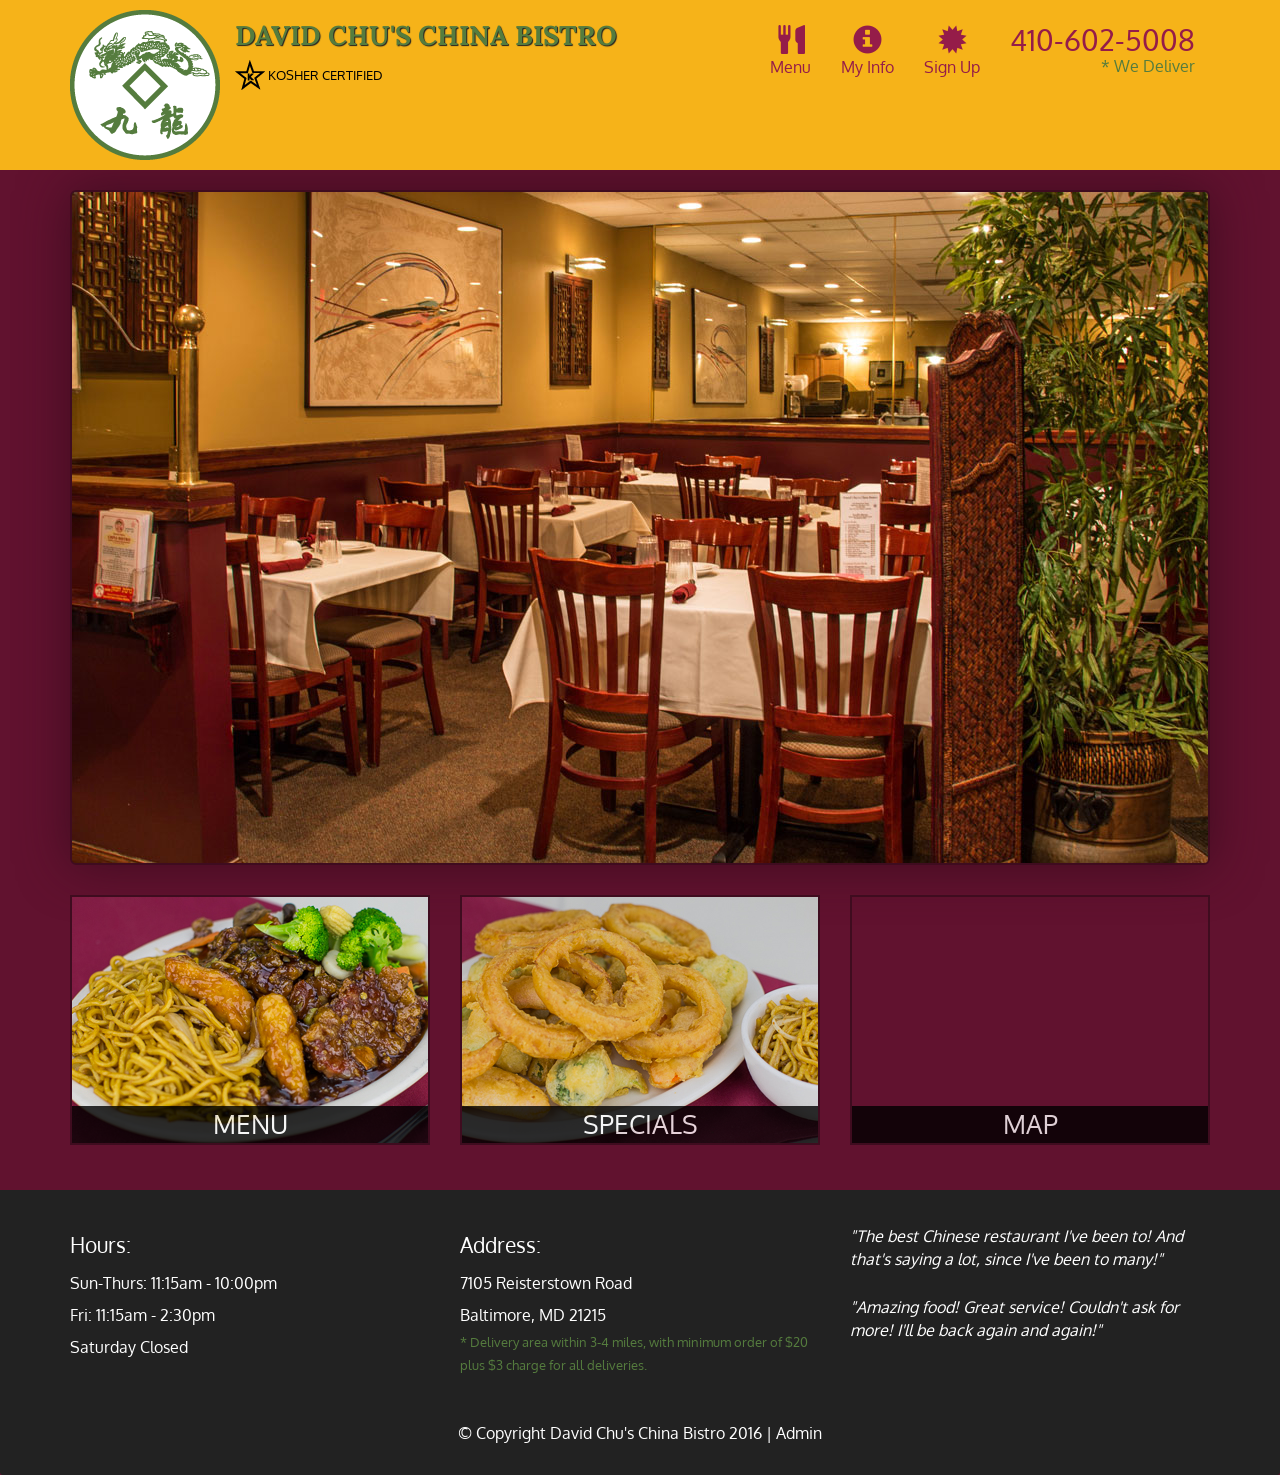
<file: assignment-005/index.html>
<!DOCTYPE html> 
<html lang="en">
  <head>
    <meta charset="utf-8">
    <meta http-equiv="X-UA-Compatible" content="IE=edge">
    <meta name="viewport" content="width=device-width, initial-scale=1">
    <title>David Chu's China Bistro</title>
    <link href='https://fonts.googleapis.com/css?family=Oxygen:400,300,700' rel='stylesheet' type='text/css'>
    <link href='https://fonts.googleapis.com/css?family=Lora' rel='stylesheet' type='text/css'>
    <link rel="stylesheet" href="css/bootstrap.min.css">
    <link rel="stylesheet" href="css/restaurant.css">
    <link rel="stylesheet" href="css/common.css">
  </head>
  <body ng-app="restaurant" ng-strict-di>

    <!-- Fixed position loading indicator -->
    <loading class="loading-indicator"></loading>

    <header>
      <nav id="header-nav" class="navbar navbar-default">
        <div class="container">
          <div class="navbar-header">
            <a href="index.html" class="pull-left visible-md visible-lg">
              <div id="logo-img" alt="Logo image"></div>
            </a>

            <div class="navbar-brand">
              <a href="index.html"><h1>David Chu's China Bistro</h1></a>
              <p>
              <img src="images/star-k-logo.png" alt="Kosher certification">
              <span>Kosher Certified</span>
              </p>
            </div>

            <button id="navbarToggle" type="button" class="navbar-toggle collapsed" data-toggle="collapse" data-target="#collapsable-nav" aria-expanded="false">
              <span class="sr-only">Toggle navigation</span>
              <span class="icon-bar"></span>
              <span class="icon-bar"></span>
              <span class="icon-bar"></span>
            </button>
          </div>

          <div id="collapsable-nav" class="collapse navbar-collapse">
            <ul id="nav-list" class="nav navbar-nav navbar-right">
              <li id="navHomeButton" class="visible-xs">
                <a href="index.html">
                  <span class="glyphicon glyphicon-home"></span> Home</a>
              </li>
              <li id="navMenuButton" ui-sref-active="active">
                <a ui-sref="public.menu">
                  <span class="glyphicon glyphicon-cutlery"></span><br class="hidden-xs"> Menu</a>
              </li>
              <li>
                <a ui-sref="public.myinfo">
                  <span class="glyphicon glyphicon-info-sign"></span><br class="hidden-xs"> My Info</a>
              </li>
              <li>
                <a ui-sref="public.signup">
                  <span class="glyphicon glyphicon-certificate"></span><br class="hidden-xs"> Sign Up</a>
              </li>
              <li id="phone" class="hidden-xs">
                <a href="tel:410-602-5008">
                  <span>410-602-5008</span></a><div>* We Deliver</div>
              </li>
            </ul><!-- #nav-list -->
          </div><!-- .collapse .navbar-collapse -->
        </div><!-- .container -->
      </nav><!-- #header-nav -->
    </header>

    <div id="call-btn" class="visible-xs">
      <a class="btn" href="tel:410-602-5008">
        <span class="glyphicon glyphicon-earphone"></span>
        410-602-5008
      </a>
    </div>
    <div id="xs-deliver" class="text-center visible-xs">* We Deliver</div>

    <ui-view>
      <div class="text-center initial-loading">
        <h2>Loading Site...</h2>
      </div>
    </ui-view>

    <footer class="panel-footer">
      <div class="container">
        <div class="row">
          <section id="hours" class="col-sm-4">
            <span>Hours:</span><br>
            Sun-Thurs: 11:15am - 10:00pm<br>
            Fri: 11:15am - 2:30pm<br>
            Saturday Closed
            <hr class="visible-xs">
          </section>
          <section id="address" class="col-sm-4">
            <span>Address:</span><br>
            7105 Reisterstown Road<br>
            Baltimore, MD 21215
            <p>* Delivery area within 3-4 miles, with minimum order of $20 plus $3 charge for all deliveries.</p>
            <hr class="visible-xs">
          </section>
          <section id="testimonials" class="col-sm-4">
            <p>"The best Chinese restaurant I've been to! And that's saying a lot, since I've been to many!"</p>
            <p>"Amazing food! Great service! Couldn't ask for more! I'll be back again and again!"</p>
          </section>
        </div>
        <div class="text-center">
          &copy; Copyright David Chu's China Bistro 2016 |
          <a ui-sref="admin.auth">Admin</a></div>
      </div>
    </footer>

    <!-- Libraries -->
    <script src="lib/jquery-2.1.4.min.js"></script>
    <script src="lib/bootstrap.min.js"></script>
    <script src="lib/angular.min.js"></script>
    <script src="lib/angular-ui-router.min.js"></script>

    <!-- Restaurant Module -->
    <script src="src/restaurant.module.js"></script>


    <script src="src/common/common.module.js"></script>
    <script src="src/common/loading/loading.component.js"></script>
    <script src="src/common/loading/loading.interceptor.js"></script>
    <script src="src/common/menu.service.js"></script>
    <script src="src/common/userdata.service.js"></script>

    <!-- Public Modules -->
    <script src="src/public/public.module.js"></script>
    <script src="src/public/public.routes.js"></script>
    <script src="src/public/menu/menu.controller.js"></script>
    <script src="src/public/menu-category/menu-category.component.js"></script>
    <script src="src/public/menu-items/menu-items.controller.js"></script>
    <script src="src/public/menu-item/menu-item.component.js"></script>

    <!-- Sign Up -->
    <script src="src/public/signup/signup.controller.js"></script>
    <script src="src/public/signup/myinfo.controller.js"></script>
    <!-- ADMIN SITE -->

    <!--Application files -->

  </body>

</html>
</file>
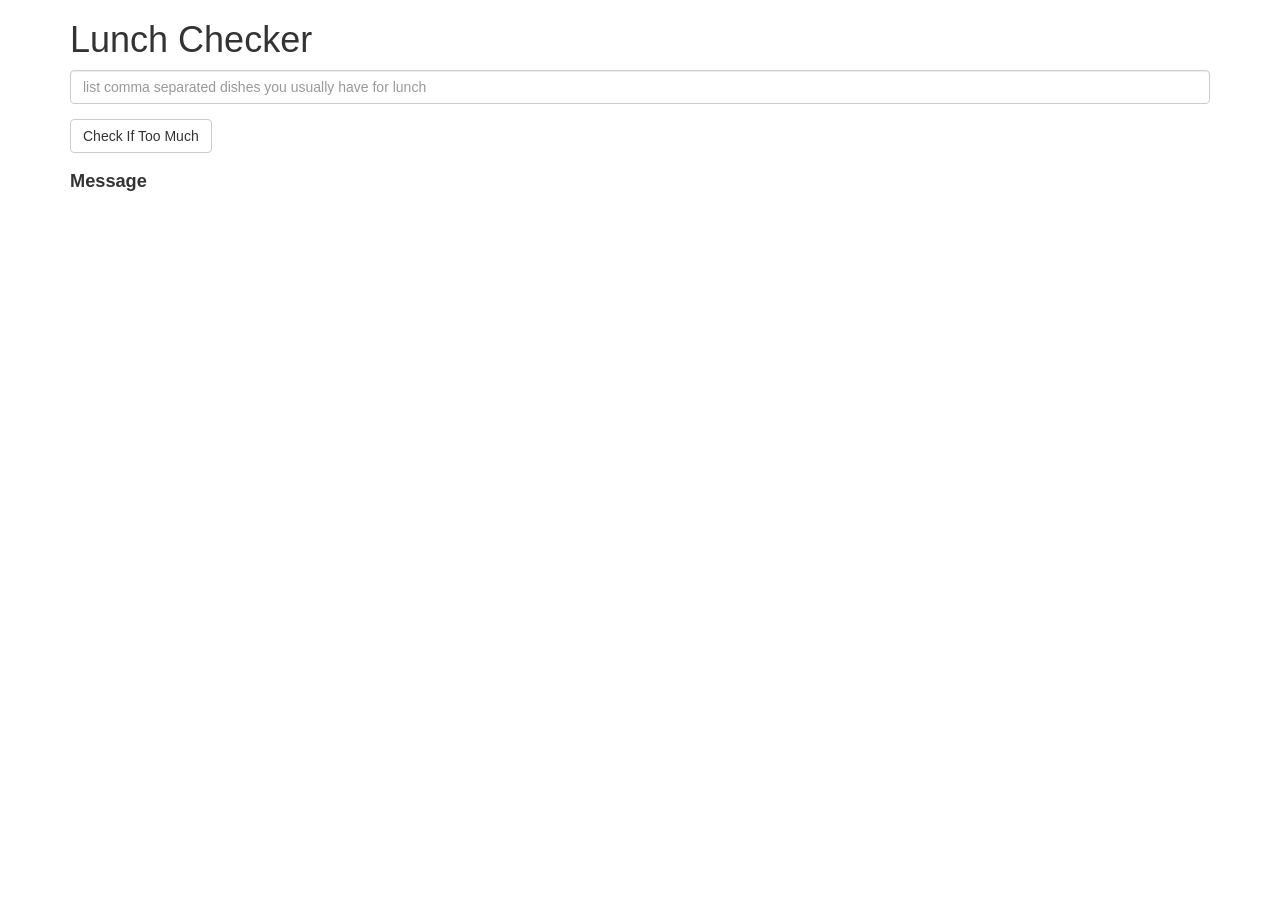
<file: assignment-01/index.html>
<!doctype html>
<html lang="en">
  <head>
    <title>Lunch Checker</title>
    <meta name="viewport" content="width=device-width, initial-scale=1">
    <link rel="stylesheet" href="styles/bootstrap.min.css">
	<script src="angular.min.js">	</script>

	<script>
	var app = angular.module("myApp", []); 
		
		app.controller("myCtrl", function($scope) {
	  $scope.msg = "Message";
	  $scope.dishes="";
	  $scope.dishes_length = 0;
	  $scope.check=function() {
		$scope.dishes_length =  $scope.dishes.split(",").length;
		if($scope.dishes_length>3 ){
			$scope.msg = "Too much!";
			}
			if($scope.dishes_length<=3 ){
			$scope.msg = "Enjoy";
			}	
			
			if($scope.dishes==""){
			$scope.msg = "Please enter data first";
			}	
		};
	
	
	});
	</script>
    <style>
      .message { font-size: 1.3em; font-weight: bold; }
    </style>
  </head>
<body>
   <div class="container" ng-app="myApp" ng-controller="myCtrl">
     <h1>Lunch Checker</h1>

         <div class="form-group">
             <input id="lunch-menu" type="text" ng-model="dishes"
             placeholder="list comma separated dishes you usually have for lunch"
             class="form-control">
         </div>
         <div class="form-group">
             <button class="btn btn-default" ng-click="check()">Check If Too Much</button>
         </div>
         <div class="form-group message" >
           <!-- Your message can go here. -->
				
				{{msg}}
				
         </div>
   </div>

</body>
</html>
</file>
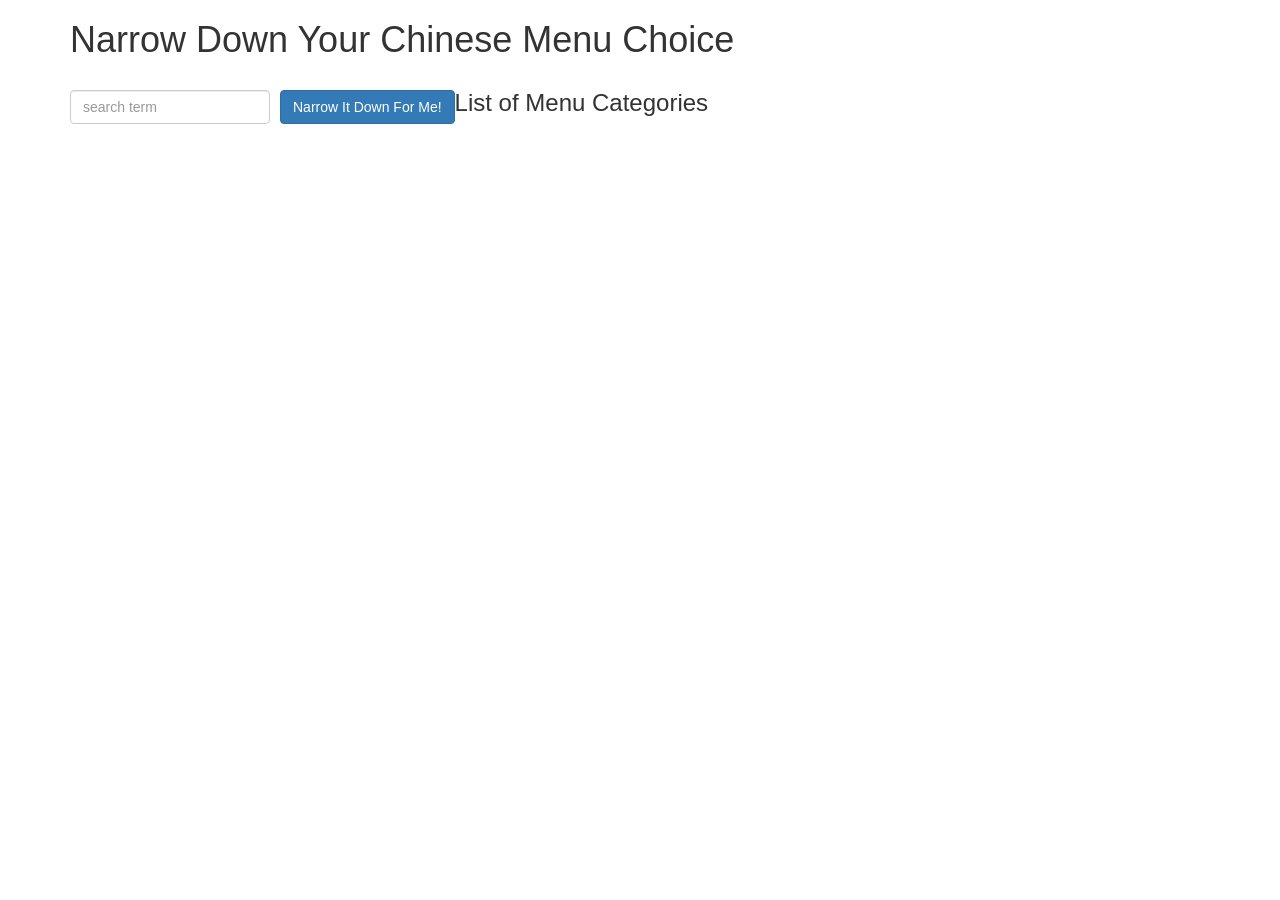
<file: assignment-03/index.html>
<!doctype html>
<html lang="en">
  <head >
    <title>Narrow Down Your Menu Choice</title>
    <meta name="viewport" content="width=device-width, initial-scale=1">
    <link rel="stylesheet" href="styles/bootstrap.min.css">
    <link rel="stylesheet" href="styles/styles.css">
	<script src="angular.min.js"></script>
    <script src="app.js"></script>
  </head>
<body ng-app='NarrowItDownApp'>
   <div class="container">
    <h1>Narrow Down Your Chinese Menu Choice</h1>

    <div class="form-group">
      <input type="text" placeholder="search term" class="form-control">
    </div>
    <div class="form-group narrow-button">
      <button class="btn btn-primary">Narrow It Down For Me!</button>
    </div>
	
	 <div ng-controller='NarrowItDownController as contents'>
      <h3>List of Menu Categories</h3>
	  
	        <list-item ng-repeat="category in contents.items">   <list-item-description></list-item-description></list-item>
      <ul>
	  <!--
        <li ng-repeat="category in contents.items | filter :{'name' : 'Egg'}" >
          
          {{ category.name }}
        </li>
			  
!-->
		
		
      </ul>
    </div>

    <!-- found-items should be implemented as a component -->
    <found-items found-items="...." on-remove="...."></found-items>
	
  </div>

</body>
</html>
</file>
<file: assignment-005/css/restaurant.css>
body { 
  font-size: 16px;
  color: #fff;
  background-color: #61122f;
  font-family: 'Oxygen', sans-serif;
}

.initial-loading {
  margin-top: 60px;
}

/** HEADER **/
#header-nav {
  background-color: #f6b319;
  border-radius: 0;
  border: 0;
}

#logo-img {
  background: url('../images/restaurant-logo_large.png') no-repeat;
  width: 150px;
  height: 150px;
  margin: 10px 15px 10px 0;
}

.navbar-brand {
  padding-top: 25px;
}
.navbar-brand h1 { /* Restaurant name */
  font-family: 'Lora', serif;
  color: #557c3e;
  font-size: 1.5em;
  text-transform: uppercase;
  font-weight: bold;
  text-shadow: 1px 1px 1px #222;
  margin-top: 0;
  margin-bottom: 0;
  line-height: .75;
}
.navbar-brand a:hover, .navbar-brand a:focus {
  text-decoration: none;
}
.navbar-brand p { /* Kosher cert */
  color: #000;
  text-transform: uppercase;
  font-size: .7em;
  margin-top: 15px;
}
.navbar-brand p span { /* Star-K */
  vertical-align: middle;
}

#nav-list {
  margin-top: 10px;
}
#nav-list a {
  color: #951C49;
  text-align: center;
}
#nav-list a:hover {
  background: #E7E7E7;
}
#nav-list a span {
  font-size: 1.8em;
}

#phone {
  margin-top: 5px;
}
#phone a { /* Phone number */
  text-align: right;
  padding-bottom: 0;
}
#phone div { /* We Deliver */
  color: #557c3e;
  text-align: right;
  padding-right: 15px;
}

.navbar-header button.navbar-toggle, .navbar-header .icon-bar {
  border: 1px solid #61122f;
}
.navbar-header button.navbar-toggle {
  clear: both;
  margin-top: -30px;
}
/* END HEADER */

/* FOOTER */
.panel-footer {
  margin-top: 30px;
  padding-top: 35px;
  padding-bottom: 30px;
  background-color: #222;
  border-top: 0;
}
.panel-footer div.row {
  margin-bottom: 35px;
}
#hours, #address {
  line-height: 2;
}
#hours > span, #address > span {
  font-size: 1.3em;
}
#address p {
  color: #557c3e;
  font-size: .8em;
  line-height: 1.8;
}
#testimonials {
  font-style: italic;
}
#testimonials p:nth-child(2) {
  margin-top: 25px;
}
a[ui-sref="admin.auth"] {
  color: #fff;
}
/* END FOOTER */

/********** Medium devices only **********/
@media (min-width: 992px) and (max-width: 1199px) {
  /* Header */
  #logo-img {
    background: url('../images/restaurant-logo_medium.png') no-repeat;
    width: 100px;
    height: 100px;
    margin: 5px 5px 5px 0;
  }
  /* End Header */
}


/********** Extra small devices only **********/
@media (max-width: 767px) {
  /* Header */
  .navbar-brand {
    padding-top: 10px;
    height: 80px;
  }
  .navbar-brand h1 { /* Restaurant name */
    padding-top: 10px;
    font-size: 5vw; /* 1vw = 1% of viewport width */
  }
  .navbar-brand p { /* Kosher cert */
    font-size: .6em;
    margin-top: 12px;
  }
  .navbar-brand p img { /* Star-K */
    height: 20px;
  }

  #collapsable-nav a { /* Collapsed nav menu text */
    font-size: 1.2em;
  }
  #collapsable-nav a span { /* Collapsed nav menu glyph */
    font-size: 1em;
    margin-right: 5px;
  }

  #call-btn > a {
    font-size: 1.5em;
    display: block;
    margin: 0 20px;
    padding: 10px;
    border: 2px solid #fff;
    background-color: #f6b319;
    color: #951c49;
  }
  #xs-deliver {
    margin-top: 5px;
    font-size: .7em;
    letter-spacing: .1em;
    text-transform: uppercase;
  }
  /* End Header */

  /* Footer */
  .panel-footer section {
    margin-bottom: 30px;
    text-align: center;
  }
  .panel-footer section:nth-child(3) {
    margin-bottom: 0; /* margin already exists on the whole row */
  }
  .panel-footer section hr {
    width: 50%;
  }
  /* End Footer */
}


/********** Super extra small devices Only :-) (e.g., iPhone 4) **********/
@media (max-width: 479px) {
  /* Header */
  .navbar-brand h1 { /* Restaurant name */
    padding-top: 5px;
    font-size: 6vw;
  }
  /* End Header */
}
</file>
<file: assignment-005/css/common.css>
.loading-indicator {
    display: block;
    width: 70px; 
    position: fixed;
    left: 0;
    right: 0;
    margin: 0 auto;
    top: 40%;
    z-index: 100;
    background-color: #FFF;
}

.loading-indicator img {
    width: 70px;
    background-color: #FFF;
}

.ui-view-placeholder {
    margin-top: 60px;
}
</file>
<file: assignment-03/styles/styles.css>
h1 {
  margin-bottom: 30px;
}
input[type="text"] {
  width: 200px;
  float: left;
}
.narrow-button {
  float: left;
  margin-left: 10px;
}
.loader {
  display: none;
  margin-left: 5px;
  font-size: 10px;
  float: left;
  border-top: 1.1em solid rgba(147, 147, 147, 0.2);
  border-right: 1.1em solid rgba(147, 147, 147, 0.2);
  border-bottom: 1.1em solid rgba(147, 147, 147, 0.2);
  border-left: 1.1em solid #676767;
  -webkit-transform: translateZ(0);
  -ms-transform: translateZ(0);
  transform: translateZ(0);
  -webkit-animation: load8 1.1s infinite linear;
  animation: load8 1.1s infinite linear;
}
.loader,
.loader:after {
  border-radius: 50%;
  width: 3em;
  height: 3em;
}
@-webkit-keyframes load8 {
  0% {
    -webkit-transform: rotate(0deg);
    transform: rotate(0deg);
  }
  100% {
    -webkit-transform: rotate(360deg);
    transform: rotate(360deg);
  }
}
@keyframes load8 {
  0% {
    -webkit-transform: rotate(0deg);
    transform: rotate(0deg);
  }
  100% {
    -webkit-transform: rotate(360deg);
    transform: rotate(360deg);
  }
}
</file>
